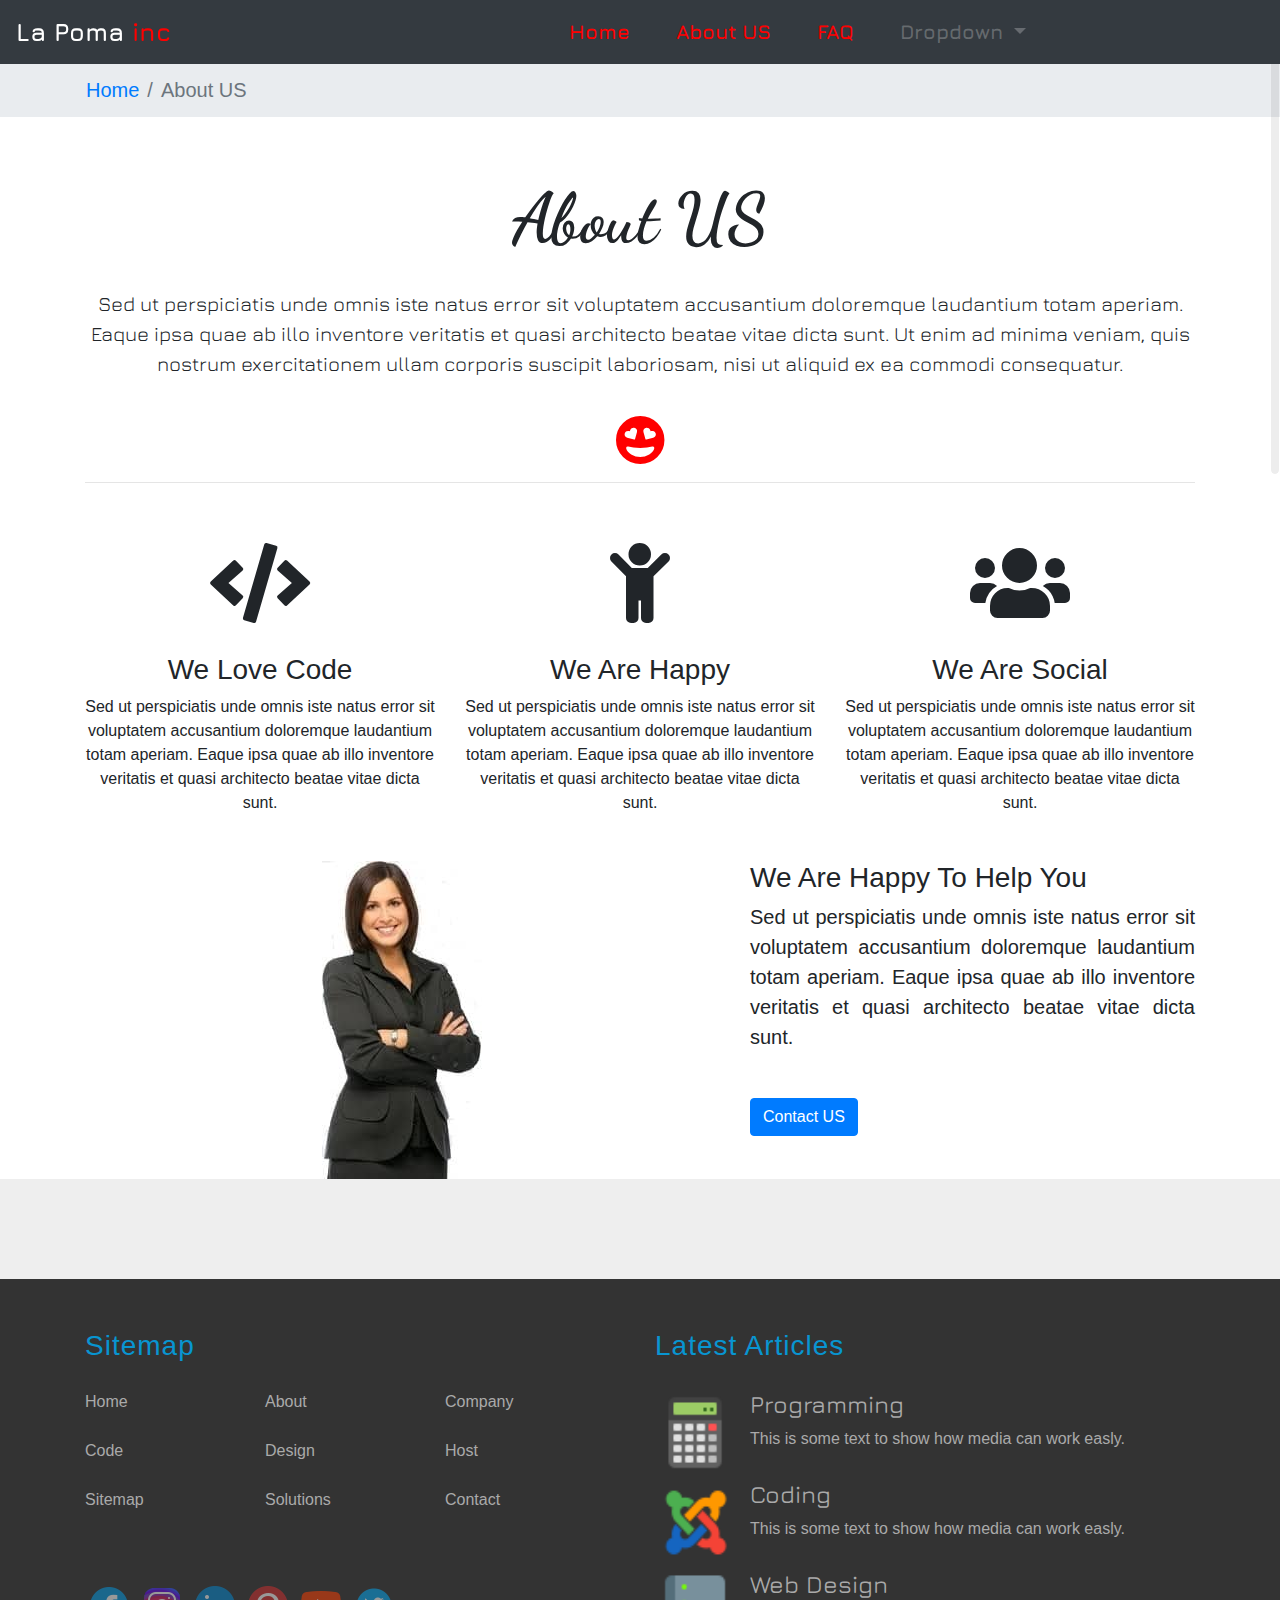
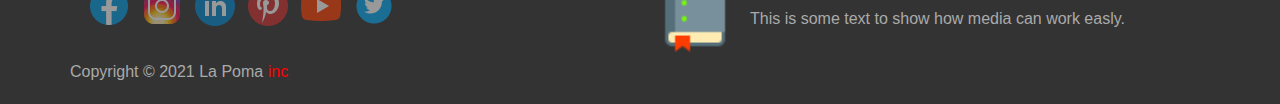
<file: About.html>
<!DOCTYPE html>
<html>
  <head lang="en">

      <!-- this meta for handling mobile device-->
      <meta name="viewport" content="width=device-width, initial-scale=1, shrink-to-fit=no">
      <meta charset="utf-8">
      <title>About</title>

      <link rel="stylesheet" href="css/bootstrap.css">
      <link rel="stylesheet" href="css/pages.css" >

      <link rel="stylesheet" href="css/all.min.css"><!--font awesome-->
      <link rel="stylesheet" href="css/media.css" ><!--Handle all screens-->
      <link rel="stylesheet" href="css/hover.css" ><!--Css Abbreviation-->
      <link rel="stylesheet" href="css/animate.css" ><!--Wow.js-->
      <link rel="stylesheet" href="css/theme_colors/default_theme.css" >
      <!--this for global google fonts-->
      <link rel="preconnect" href="https://fonts.gstatic.com">
      <link href="https://fonts.googleapis.com/css2?family=Langar&display=swap" rel="stylesheet">
      <link href="https://fonts.googleapis.com/css2?family=Anton&family=Dancing+Script:wght@600&display=swap" rel="stylesheet">
      <link href="https://fonts.googleapis.com/css2?family=Jura&display=swap" rel="stylesheet">

  </head>
  <body>


<!--strat navbar-->
    <nav  class="navbar navbar-expand-lg navbar-dark bg-dark fixed-top">
      <a class="navbar-brand hvr-pulse-grow ">La Poma <span>inc</span></a>
      <button class="navbar-toggler " type="button" data-toggle="collapse" data-target="#navbarSupportedContent" aria-controls="navbarSupportedContent" aria-expanded="false" aria-label="Toggle navigation">
        <span class="navbar-toggler-icon"></span>
      </button>

      <div class="collapse navbar-collapse" id="navbarSupportedContent">
        <ul class="navbar-nav ml-auto">
          <li class="nav-item ">
            <a class="nav-link" href="index.html">Home <span class="sr-only">(current)</span></a>
          </li>
          <li class="nav-item">
            <a class="nav-link" href="About.html">About US</a>
          </li>
          <li class="nav-item">
            <a class="nav-link" href="FAQ.html">FAQ</a>
          </li>
          <li class="nav-item dropdown">
            <a class="nav-link dropdown-toggle disabled" href="#nav" id="navbarDropdown" role="button" data-toggle="dropdown" aria-haspopup="true" aria-expanded="false">
              Dropdown
            </a>
            <div class="dropdown-menu" aria-labelledby="navbarDropdown">
              <a class="dropdown-item" href="#features">Our Features</a>
              <a class="dropdown-item" href="#price">Our Offers</a>
              <a class="dropdown-item" href="#team">Our Team</a>
              <a class="dropdown-item" href="#Statistics">Our Statistics</a>
              <div class="dropdown-divider"></div>
              <a class="dropdown-item" href="#tell_us">Something to tell us</a>
            </div>
          </li>
          
        </ul>
        
      </div>
    </nav>
<!--end navbar-->

<!--Start breadcrumb -->
      <nav class="breadcrumb_holder" aria-label="breadcrumb" >
        <ol class="breadcrumb container">
          <li class="breadcrumb-item "><a href="index.html">Home</a></li>
          <li class="breadcrumb-item active" aria-current="page">About US</li>
        </ol>
      </nav>
<!--End breadcrumb-->   

<!--Start About section-->
    <section class="About wow flipInX" data-wow-duration="2s" data-wow-delay="0s" data-wow-offset="300">
      <div class="container text-center">
        <h3>About US </h3>  

        <P>Sed ut perspiciatis unde omnis iste natus error sit voluptatem accusantium doloremque laudantium totam aperiam. Eaque ipsa quae ab illo inventore veritatis et quasi architecto beatae vitae dicta sunt. Ut enim ad minima veniam, quis nostrum exercitationem ullam corporis suscipit laboriosam, nisi ut aliquid ex ea commodi consequatur.</P>
        <i class="fas fa-grin-hearts "></i>
        <hr>  
      </div>
    </section>

<!--End About section-->

<!--Start About features section-->
    <section class="features">
      <div class="container text-center">
        <div class="row">
          <div class="col-md-4">
            <i class="fas fas fa-code fa-5x "></i>
            <h3>We Love Code</h3>  

            <P>Sed ut perspiciatis unde omnis iste natus error sit voluptatem accusantium doloremque laudantium totam aperiam. Eaque ipsa quae ab illo inventore veritatis et quasi architecto beatae vitae dicta sunt.</P>
          </div>

          <div class="col-md-4">
            <i class="fas fa-child fa-5x"></i>
            <h3>We Are Happy</h3>  

            <P>Sed ut perspiciatis unde omnis iste natus error sit voluptatem accusantium doloremque laudantium totam aperiam. Eaque ipsa quae ab illo inventore veritatis et quasi architecto beatae vitae dicta sunt.</P>
          </div>

          <div class="col-md-4">
            <i class="fas fa-users fa-5x"></i>
            <h3>We Are Social</h3>  

            <P>Sed ut perspiciatis unde omnis iste natus error sit voluptatem accusantium doloremque laudantium totam aperiam. Eaque ipsa quae ab illo inventore veritatis et quasi architecto beatae vitae dicta sunt.</P>
          </div>

        </div>
      </div>
    </section>
<!--End About features section-->



<!--Start Help section-->
    <section class="Help text-center">
      <div class="container">
        <div class="row">
          <div class="col-sm-7 col-md-7 col-xs-7 ">
            <img class="img-responsive" src="imgs/about_help/images.jpg " alt="img">
          </div>

          <div class="col-sm-5 col-md-5 col-xs-5">
            <h3> We Are Happy To Help You</h3>
            <p class="lead">Sed ut perspiciatis unde omnis iste natus error sit voluptatem accusantium doloremque laudantium totam aperiam. Eaque ipsa quae ab illo inventore veritatis et quasi architecto beatae vitae dicta sunt.</p>
            <a class="btn btn-primary">Contact US</a>
          </div>
        
      </div>
      
    </section>
<!--End Help section-->

<!--Start Our Client section-->
    <section class="Our-client text-center">
      <div class="container">
        <div class="row">
          
        <ul class="list-unstyled">
            
          <li class="col-md-2 wow bounceIn" 
          data-wow-offset="200" data-wow-delay="0.5s">
            <img src="imgs/clients/1th.png" alt="img">
          </li>
          <li class="col-md-2 wow bounceIn" 
          data-wow-offset="200" data-wow-delay="1s">
            <img src="imgs/clients/2th.png" alt="img">
          </li>
          <li class="col-md-2 wow bounceIn" 
          data-wow-offset="200" data-wow-delay="1.5s">
            <img src="imgs/clients/3th.png" alt="img">
          </li>
          <li class="col-md-2 wow bounceIn" 
          data-wow-offset="200" data-wow-delay="2s">
            <img src="imgs/clients/4th.png" alt="img">
          </li>
          <li class="col-md-2 wow bounceIn" 
          data-wow-offset="200" data-wow-delay="2.5s">
            <img src="imgs/clients/5th.png" alt="img">
          </li>
          <li class="col-md-2 wow bounceIn" 
          data-wow-offset="200" data-wow-delay="3s">
            <img src="imgs/clients/6th.png" alt="img">
          </li>

        </ul>
      </div>
      
    </section>
<!--End Our Client section-->

<!--Start Footer section-->
    <section class="Footer">
      <div class="container">
        <div class="row">
         
          <div class="col-md-6">
            <h3>Sitemap</h3>
            <ul class="list-unstyled columns">
              <li>Home</li>
              <li>About</li>
              <li>Company</li>
              <li>Code</li>
              <li>Design</li>
              <li>Host</li>
              <li>Sitemap</li>
              <li>Solutions</li>
              <li>Contact</li>
            </ul>
            <ul class="list-unstyled social">
              <li><img src="imgs/footer/sitemap/icon1.png" alt="img"></li>
              <li><img src="imgs/footer/sitemap/icon2.png" alt="img"></li>
              <li><img src="imgs/footer/sitemap/icon3.png" alt="img"></li>
              <li><img src="imgs/footer/sitemap/icon4.png" alt="img"></li>
              <li><img src="imgs/footer/sitemap/icon5.png" alt="img"></li>
              <li><img src="imgs/footer/sitemap/icon6.png" alt="img"></li>
            </ul>
          </div>

          <div class="col-md-6">
            <h3>Latest Articles</h3>
            <div class="media">
              <img class="object" src="imgs/footer/articles/icon1.png" alt="img">
              <div class="media-body">
              <h4 class="media-heading">Programming</h4>
                This is some text to show how media can work easly.
              </div>
            </div>

            <div class="media">
              <img class="object" src="imgs/footer/articles/icon2.png" alt="img">
              <div class="media-body">
              <h4 class="media-heading">Coding</h4>
                This is some text to show how media can work easly.
              </div>
            </div>

            <div class="media">
              <img class="object" src="imgs/footer/articles/icon3.png" alt="img">
              <div class="media-body">
              <h4 class="media-heading">Web Design</h4>
                This is some text to show how media can work easly.
              </div>
            </div>
          </div>

          <div class="copyright">
            Copyright &copy; 2021 La Poma<span> inc</span>
          </div>

        </div>
      </div>      
    </section>
<!--End Our Footer section-->




    
    <script src="js/jquery-3.5.1.min.js"></script>
    <script src="js/bootstrap.min.js"></script>
    <script src="js/script.js"></script>
    <script src="js/jquery.nicescroll.min.js"></script>

    <script src="js/wow.min.js"></script>
    <script>new WOW().init();</script>
  </body>
    
</html>
</file>
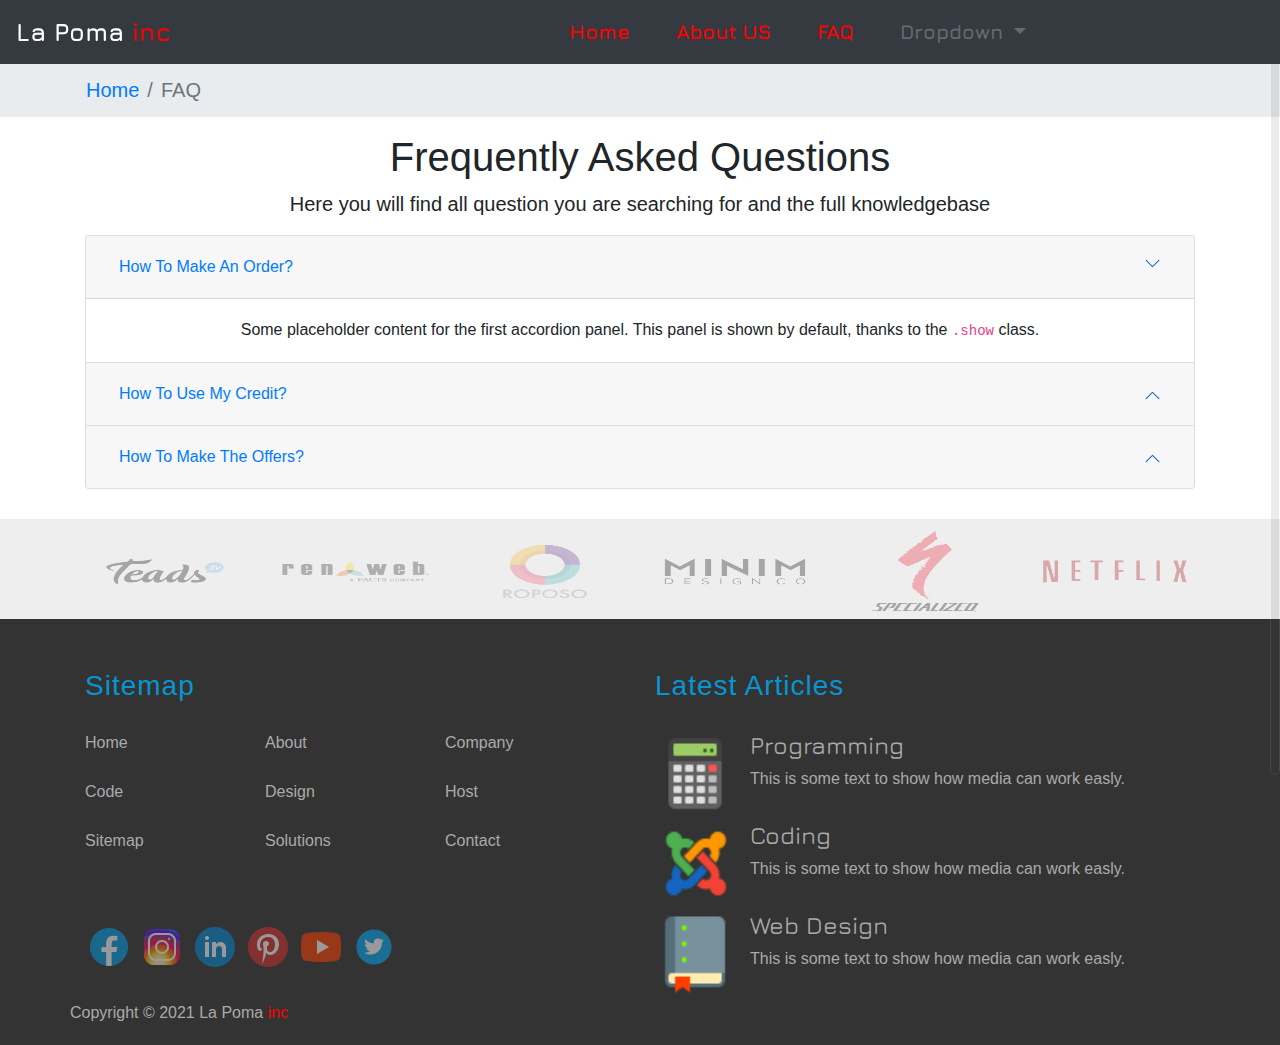
<file: FAQ.html>
<!DOCTYPE html>
<html>
  <head lang="en">

      <!-- this meta for handling mobile device-->
      <meta name="viewport" content="width=device-width, initial-scale=1, shrink-to-fit=no">
      <meta charset="utf-8">
      <title>FAQ</title>

      <link rel="stylesheet" href="css/bootstrap.css">
      <link rel="stylesheet" href="css/pages.css" >

      <link rel="stylesheet" href="css/all.min.css"><!--font awesome-->
      <link rel="stylesheet" href="css/media.css" ><!--Handle all screens-->
      <link rel="stylesheet" href="css/hover.css" ><!--Css Abbreviation-->
      <link rel="stylesheet" href="css/animate.css" ><!--Wow.js-->
      <link rel="stylesheet" href="css/theme_colors/default_theme.css" >
      <!--this for global google fonts-->
      <link rel="preconnect" href="https://fonts.gstatic.com">
      <link href="https://fonts.googleapis.com/css2?family=Langar&display=swap" rel="stylesheet">
      <link href="https://fonts.googleapis.com/css2?family=Anton&family=Dancing+Script:wght@600&display=swap" rel="stylesheet">
      <link href="https://fonts.googleapis.com/css2?family=Jura&display=swap" rel="stylesheet">

  </head>
  <body>


<!--strat navbar-->
    <nav  class="navbar navbar-expand-lg navbar-dark bg-dark fixed-top">
      <a class="navbar-brand hvr-pulse-grow ">La Poma <span>inc</span></a>
      <button class="navbar-toggler " type="button" data-toggle="collapse" data-target="#navbarSupportedContent" aria-controls="navbarSupportedContent" aria-expanded="false" aria-label="Toggle navigation">
        <span class="navbar-toggler-icon"></span>
      </button>

      <div class="collapse navbar-collapse" id="navbarSupportedContent">
        <ul class="navbar-nav ml-auto">
          <li class="nav-item ">
            <a class="nav-link" href="index.html">Home <span class="sr-only">(current)</span></a>
          </li>
          <li class="nav-item">
            <a class="nav-link" href="About.html">About US</a>
          </li>
          <li class="nav-item">
            <a class="nav-link" href="FAQ.html">FAQ</a>
          </li>
          <li class="nav-item dropdown">
            <a class="nav-link dropdown-toggle disabled" href="#nav" id="navbarDropdown" role="button" data-toggle="dropdown" aria-haspopup="true" aria-expanded="false">
              Dropdown
            </a>
            <div class="dropdown-menu" aria-labelledby="navbarDropdown">
              <a class="dropdown-item" href="#features">Our Features</a>
              <a class="dropdown-item" href="#price">Our Offers</a>
              <a class="dropdown-item" href="#team">Our Team</a>
              <a class="dropdown-item" href="#Statistics">Our Statistics</a>
              <div class="dropdown-divider"></div>
              <a class="dropdown-item" href="#tell_us">Something to tell us</a>
            </div>
          </li>
          
        </ul>
        
      </div>
    </nav>
<!--end navbar-->

<!--Start breadcrumb -->
      <nav class="breadcrumb_holder" aria-label="breadcrumb" >
        <ol class="breadcrumb container">
          <li class="breadcrumb-item"><a href="index.html">Home</a></li>
          <li class="breadcrumb-item active" aria-current="page">FAQ</li>
        </ol>
      </nav>
<!--End breadcrumb-->   

<!--Start faq intro-->
    <section class="faq-intro text-center">
      <div class="container">
        <h1>Frequently Asked Questions</h1>
        <p class="lead">Here you will find all question you are searching for and the full knowledgebase </p>
      </div>
    </section>
<!--End faq intro-->

<!--Start faq-->
    <section class="faq-qestions text-center">
      <div class="container">
        <div class="accordion" id="accordionExample">
          <div class="card">
            <div class="card-header" id="headingOne">
              <h2 class="mb-0">
                <button class="btn btn-link btn-block text-left" type="button" data-toggle="collapse" data-target="#collapseOne" aria-expanded="true" aria-controls="collapseOne">
                  How To Make An Order? 
                </button>
              </h2>
            </div>

            <div id="collapseOne" class="collapse show" aria-labelledby="headingOne" data-parent="#accordionExample">
              <div class="card-body">
                Some placeholder content for the first accordion panel. This panel is shown by default, thanks to the <code>.show</code> class.
              </div>
            </div>
          </div>
          <div class="card">
            <div class="card-header" id="headingTwo">
              <h2 class="mb-0">
                <button class="btn btn-link btn-block text-left collapsed" type="button" data-toggle="collapse" data-target="#collapseTwo" aria-expanded="false" aria-controls="collapseTwo">
                  How To Use My Credit?
                </button>
              </h2>
            </div>
            <div id="collapseTwo" class="collapse" aria-labelledby="headingTwo" data-parent="#accordionExample">
              <div class="card-body">
                Some placeholder content for the second accordion panel. This panel is hidden by default.
              </div>
            </div>
          </div>
          <div class="card">
            <div class="card-header" id="headingThree">
              <h2 class="mb-0">
                <button class="btn btn-link btn-block text-left collapsed" type="button" data-toggle="collapse" data-target="#collapseThree" aria-expanded="false" aria-controls="collapseThree">
                  How To Make The Offers?
                </button>
              </h2>
            </div>
            <div id="collapseThree" class="collapse" aria-labelledby="headingThree" data-parent="#accordionExample">
              <div class="card-body">
                And lastly, the placeholder content for the third and final accordion panel. This panel is hidden by default.
              </div>
            </div>
          </div>
        </div>
      </div>
    </section>
<!--End faq-->

<!--Start Our Client section-->
    <section class="Our-client text-center">
      <div class="container">
        <div class="row">
          
        <ul class="list-unstyled">
            
          <li class="col-md-2 wow bounceIn" 
          data-wow-offset="200" data-wow-delay="0.5s">
            <img src="imgs/clients/1th.png" alt="img">
          </li>
          <li class="col-md-2 wow bounceIn" 
          data-wow-offset="200" data-wow-delay="1s">
            <img src="imgs/clients/2th.png" alt="img">
          </li>
          <li class="col-md-2 wow bounceIn" 
          data-wow-offset="200" data-wow-delay="1.5s">
            <img src="imgs/clients/3th.png" alt="img">
          </li>
          <li class="col-md-2 wow bounceIn" 
          data-wow-offset="200" data-wow-delay="2s">
            <img src="imgs/clients/4th.png" alt="img">
          </li>
          <li class="col-md-2 wow bounceIn" 
          data-wow-offset="200" data-wow-delay="2.5s">
            <img src="imgs/clients/5th.png" alt="img">
          </li>
          <li class="col-md-2 wow bounceIn" 
          data-wow-offset="200" data-wow-delay="3s">
            <img src="imgs/clients/6th.png" alt="img">
          </li>

        </ul>
      </div>
      
    </section>
<!--End Our Client section-->

<!--Start Footer section-->
    <section class="Footer">
      <div class="container">
        <div class="row">
         
          <div class="col-md-6">
            <h3>Sitemap</h3>
            <ul class="list-unstyled columns">
              <li>Home</li>
              <li>About</li>
              <li>Company</li>
              <li>Code</li>
              <li>Design</li>
              <li>Host</li>
              <li>Sitemap</li>
              <li>Solutions</li>
              <li>Contact</li>
            </ul>
            <ul class="list-unstyled social">
              <li><img src="imgs/footer/sitemap/icon1.png" alt="img"></li>
              <li><img src="imgs/footer/sitemap/icon2.png" alt="img"></li>
              <li><img src="imgs/footer/sitemap/icon3.png" alt="img"></li>
              <li><img src="imgs/footer/sitemap/icon4.png" alt="img"></li>
              <li><img src="imgs/footer/sitemap/icon5.png" alt="img"></li>
              <li><img src="imgs/footer/sitemap/icon6.png" alt="img"></li>
            </ul>
          </div>

          <div class="col-md-6">
            <h3>Latest Articles</h3>
            <div class="media">
              <img class="object" src="imgs/footer/articles/icon1.png" alt="img">
              <div class="media-body">
              <h4 class="media-heading">Programming</h4>
                This is some text to show how media can work easly.
              </div>
            </div>

            <div class="media">
              <img class="object" src="imgs/footer/articles/icon2.png" alt="img">
              <div class="media-body">
              <h4 class="media-heading">Coding</h4>
                This is some text to show how media can work easly.
              </div>
            </div>

            <div class="media">
              <img class="object" src="imgs/footer/articles/icon3.png" alt="img">
              <div class="media-body">
              <h4 class="media-heading">Web Design</h4>
                This is some text to show how media can work easly.
              </div>
            </div>
          </div>

          <div class="copyright">
            Copyright &copy; 2021 La Poma<span> inc</span>
          </div>

        </div>
      </div>      
    </section>
<!--End Our Footer section-->



    <script src="js/jquery-3.5.1.min.js"></script>
    <script src="js/bootstrap.min.js"></script>

    <script src="js/script.js"></script>
    <script src="js/jquery.nicescroll.min.js"></script>

    <script src="js/wow.min.js"></script>
    <script>new WOW().init();</script>
  </body>
    
</html>
</file>
<file: css/pages.css>
/*start about style*/
body
{
	height: 100%;
 	width:100%;
}
/* hide horizantal scroll */
.nicescroll-rails-hr .nicescroll-cursors{display: none}

/* Start nav bar override*/
.navbar-brand span {font-weight: bold;}
.navbar-brand{font-size: 25px}
nav {font-size: 20px}
.dropdown-menu{background-color: #343a40;}
.navbar-expand-lg .navbar-collapse{margin-right: 200px;}

.navbar li ,.carousel li{padding-right: 30px;}
.navbar  a{font-family: 'Jura', sans-serif;font-weight: bold}
.navbar .collapse .nav-link{background-color: #343a40;}


.dropdown-item{transition: padding 0.5s ease-in-out;}
.dropdown-item:hover
{
	padding-left: 40px;
}
/* End nav bar override*/

/*start breadcrumb section*/

.breadcrumb_holder
{
	margin-top:63px;
	background-color: #e9ecef;
}




/*End breadcrumb section */


/*About section */
.About{ margin: 60px 0 60px 0; }
.About h3
{
	font-weight: bold;
	padding-bottom: 20px;
	font-family: 'Dancing Script', cursive;
	font-size: 70px;
}
.About p{font-family: 'Jura', sans-serif;font-size: 20px;}
.About i{padding-top: 20px;font-size: 50px;}
/*End About section */

/*Start features section */
.features {margin-bottom: 30px;}
.features i{margin-bottom: 30px;}
/*End features section */

/*Start Help section */
.Help .col-md-5{text-align: justify;}
.Help a{margin-top: 30px;margin-bottom: 30px}

/*End Help section */

/* Start Our-client section override*/
.Our-client {background-color:#eee;min-height: 100px;}
.Our-client ul{display: contents;}
.Our-client img
{
	height: 85px;
	width: 150px;
	margin-top: 10px;
	opacity: 0.3;	
	background-color:#eee;
	transition: all 0.5s ease-in-out;

}
.Our-client img:hover{opacity: 1;}

/* End Our-client section override*/

/* Start Footer section override*/
.Footer
{
	background-color: #333;
	color: #aaa;
	padding: 50px 0 0 0;
}

.Footer h3
{
	color: #0895D1;
	letter-spacing: 1px;
	padding-bottom: 20px;
}
.Footer h4{font-family: 'Jura',sans-serif;}
.Footer .columns{overflow: hidden;}
.Footer .social
{
	overflow: hidden;
	margin: 45px 0 0 0; 
}
.Footer .social li
{
	float: left;
	margin-right: 5px;
	opacity: 0.5;
	transition: all 0.2s ease-in-out;
}
.Footer .social li:hover{opacity: 1;}
.Footer .columns li
{
	float: left;
	width: 33.333%;
	margin-bottom: 25px;

}
.Footer .media{margin-bottom: 5px;}
.Footer .object
{
	height: 85px;
	width: 80px;
	margin-right: 15px;
}
.Footer .copyright{margin-bottom: 20px;}
/* End Footer section override*/


/*End about style*/


/*Start FAQ style*/
.faq-qestions{margin-bottom: 30px;}

/* for making an arrow in the right and transform it when click*/
.faq-qestions .card-header button:after
{
	font-family: FontAwesome;   
	float: right;
	content: "";
    display: inline-block;
    background: url("data:image/svg+xml,%3csvg xmlns='http://www.w3.org/2000/svg' viewBox='0 0 16 16' fill='%230c63e4'%3e%3cpath fill-rule='evenodd' d='M1.646 4.646a.5.5 0 0 1 .708 0L8 10.293l5.646-5.647a.5.5 0 0 1 .708.708l-6 6a.5.5 0 0 1-.708 0l-6-6a.5.5 0 0 1 0-.708z'/%3e%3c/svg%3e")no-repeat ;
    width: 17px;
    height: 22px;
    transition: transform 0.2s ease-in-out;
}
.faq-qestions .card-header button.collapsed:after
{transform: rotate(180deg);}


/*End FAQ style*/
</file>
<file: css/media.css>
/* smart phone and tablets*/
@media (max-width: 767px)
{
	.nav-link {padding: 5px 0 5px 0;}
	.form-inline .form-control{margin: 10px auto;}
	.Footer .social{margin: 0px 0 35px 0;}
	.sk-cube-grid{margin: 250px auto;}
	.w-100{height: 568px;}
	.testmonials p{font-size: 20px;}
	
	#Go-home{right: 6px;}

	/* hide vertical scroll because of the drop in touch pad */
	.nicescroll-rails-vr .nicescroll-cursors{display: none}
}

/*small screen*/
@media (min-width: 768px) and (max-width: 991px)
{
	.nav-link {padding: 5px 0 5px 0;}
	.form-inline .form-control{width: 425px;}
	.sk-cube-grid{margin: 250px auto;}
} 

/*medium screen*/
@media (min-width: 992px) and (max-width: 1199px)
{
	.form-inline .form-control{width: 425px;}
}

/*Large screen*/
@media (min-width: 1200px)
{
	.form-inline .form-control{width: 425px;}
}
}
</file>
<file: css/theme_colors/default_theme.css>
/*Start Default Theme*/
.dropdown-menu a,
.navbar .collapse .nav-link,
.About strong,
.About i,
.testmonials span ,
.navbar-brand span,
.Footer .copyright span,
.dropdown-divider
{color: #ff0000;}

.dropdown-divider,
.option-box .color-option
{border-color: #ff0000}

.testmonials li[class=active],
.carousel li[class=active],
.option-box i,
#Go-home
{background-color:#ff0000 }
/*End Default Theme*/
</file>
